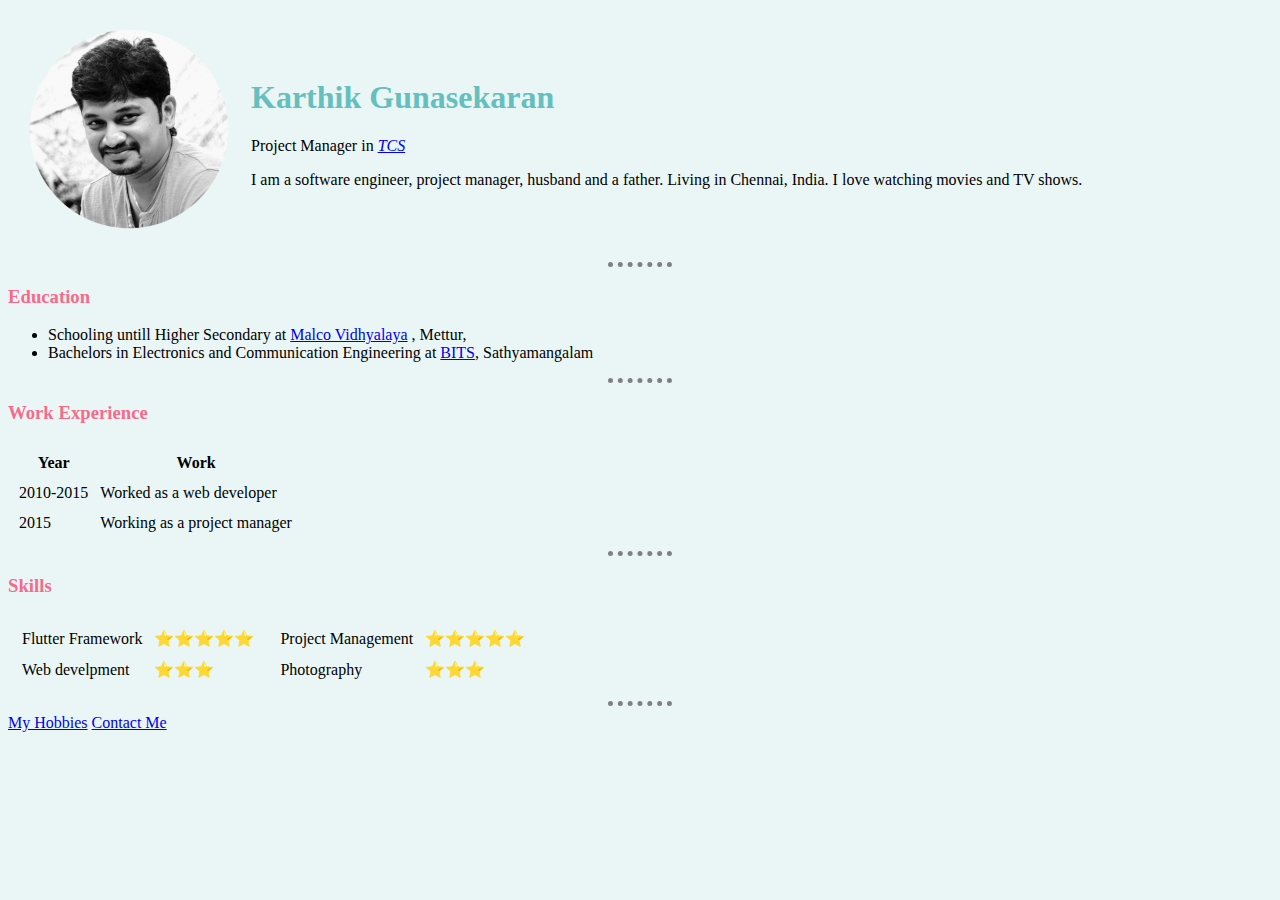
<file: index.html>
<!DOCTYPE html>
<html lang="en">
	<head>
		<meta charset="UTF-8" />
		<meta name="viewport" content="width=device-width, initial-scale=1.0" />
		<title>Karthik Personal Site</title>
		<link rel="stylesheet" href="css/styles.css" />
	</head>
	<body>
		<table cellspacing="20">
			<tr>
				<td>
					<img
						src="images/karthik.png"
						alt="Karthik Gunasekaran profile picture"
					/>
				</td>

				<td>
					<h1>Karthik Gunasekaran</h1>
					<p>
						Project Manager in <em> <a href="https://www.tcs.com/">TCS</a></em>
					</p>
					<p>
						I am a software engineer, project manager, husband and a father.
						Living in Chennai, India. I love watching movies and TV shows.
					</p>
				</td>
			</tr>
		</table>
		<hr />
		<h3>Education</h3>
		<ul>
			<li>
				Schooling untill Higher Secondary at
				<a
					href="https://malcoenergylimited.com/sustainability/community-relations/malco-vidyalaya/"
					>Malco Vidhyalaya</a
				>
				, Mettur,
			</li>
			<li>
				Bachelors in Electronics and Communication Engineering at
				<a href="https://www.bitsathy.ac.in/">BITS</a>, Sathyamangalam
			</li>
		</ul>
		<hr />
		<h3>Work Experience</h3>
		<table cellspacing="10">
			<thead>
				<tr>
					<th>Year</th>
					<th>Work</th>
				</tr>
			</thead>
			<tbody>
				<tr>
					<td>2010-2015</td>
					<td>Worked as a web developer</td>
				</tr>
				<tr>
					<td>2015</td>
					<td>Working as a project manager</td>
				</tr>
			</tbody>
		</table>
		<hr />
		<h3>Skills</h3>
		<table>
			<tr>
				<td>
					<table cellspacing="10">
						<tr>
							<td>Flutter Framework</td>
							<td>⭐⭐⭐⭐⭐</td>
						</tr>
						<tr>
							<td>Web develpment</td>
							<td>⭐⭐⭐</td>
						</tr>
					</table>
				</td>
				<td>
					<table cellspacing="10">
						<tr>
							<td>Project Management</td>
							<td>⭐⭐⭐⭐⭐</td>
						</tr>
						<tr>
							<td>Photography</td>
							<td>⭐⭐⭐</td>
						</tr>
					</table>
				</td>
			</tr>
		</table>

		<hr />
		<a href="hobbies.html">My Hobbies</a>
		<a href="contact.html">Contact Me</a>
	</body>
</html>
</file>
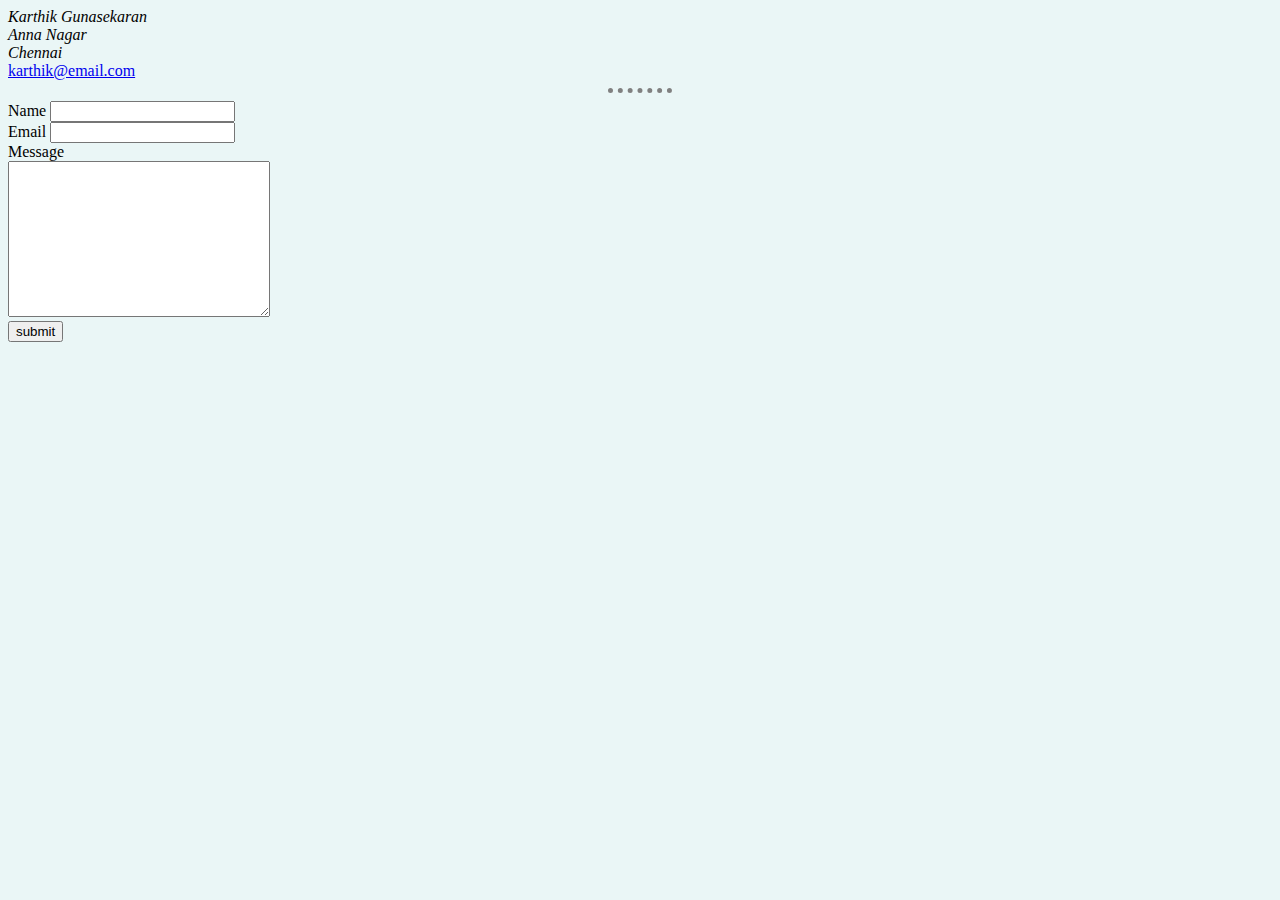
<file: contact.html>
<!DOCTYPE html>
<html lang="en">
	<head>
		<meta charset="UTF-8" />
		<meta name="viewport" content="width=device-width, initial-scale=1.0" />
		<title>Contact Me</title>
		<link rel="stylesheet" href="css/styles.css" />
	</head>
	<body>
		<address>Karthik Gunasekaran</address>
		<address>Anna Nagar</address>
		<address>Chennai</address>
		<a href="mailto:karthik@email.com">karthik@email.com</a>
		<hr />
		<form action="mailto:info@karthik.com" method="post" enctype="text/plain">
			<label for="">Name</label>
			<input type="text" name="Your Name" />
			<br />
			<label for="">Email</label>
			<input type="email" name="Your Email" id="" />
			<br />
			<label for="">Message</label><br />
			<textarea name="Your Message" id="" cols="30" rows="10"></textarea>
			<br />
			<input type="submit" value="submit" />
		</form>
	</body>
</html>
</file>
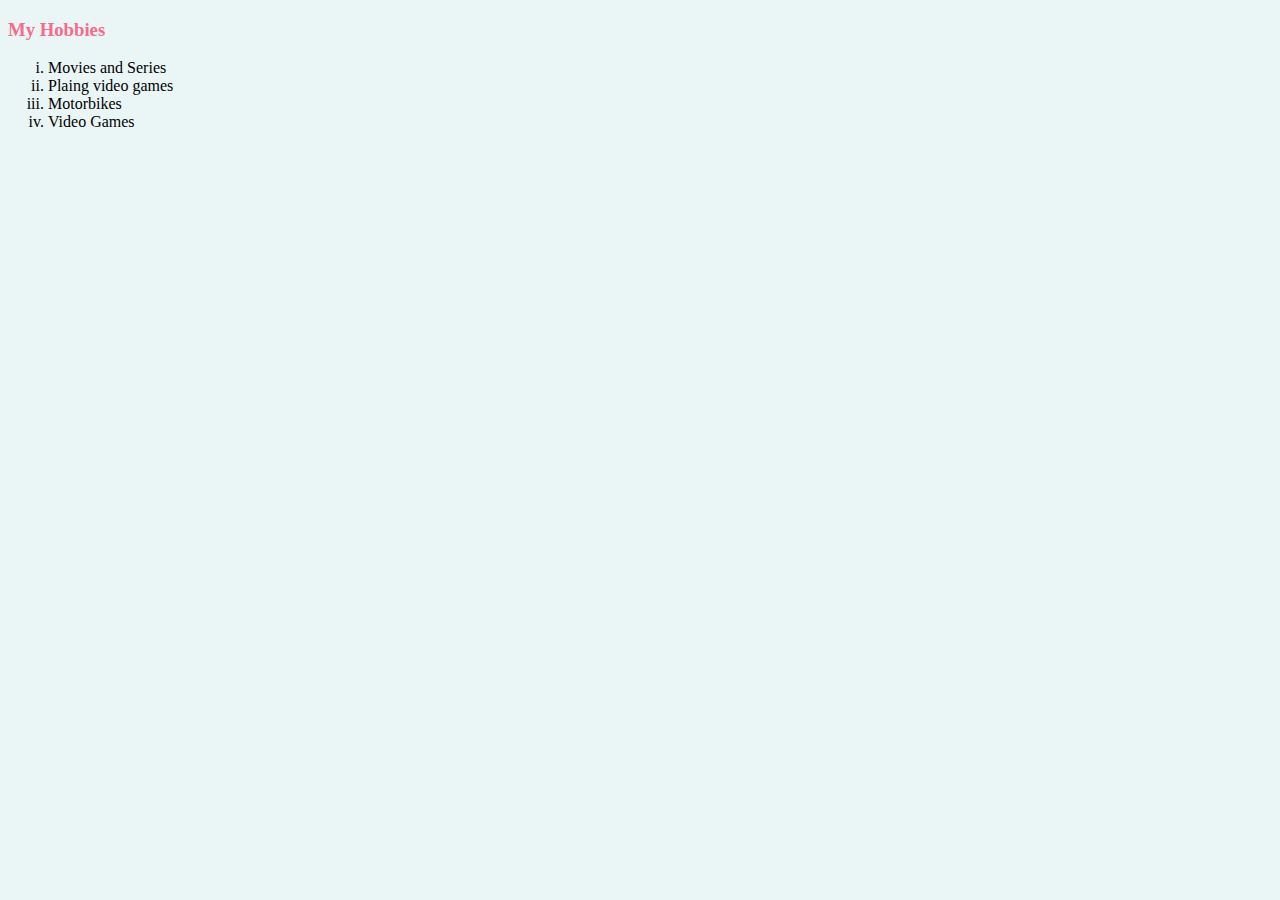
<file: hobbies.html>
<!DOCTYPE html>
<html lang="en">
	<head>
		<meta charset="UTF-8" />
		<meta name="viewport" content="width=device-width, initial-scale=1.0" />
		<title>Karthik's Hobbies</title>
		<link rel="stylesheet" href="css/styles.css" />
	</head>
	<body>
		<h3>My Hobbies</h3>
		<ol type="i">
			<li>Movies and Series</li>
			<li>Plaing video games</li>
			<li>Motorbikes</li>
			<li>Video Games</li>
		</ol>
	</body>
</html>
</file>
<file: css/styles.css>
body {
	background-color: #eaf6f6;
}
hr {
	border-style: none;
	border-top-style: dotted;
	border-color: gray;
	border-width: 5px;
	width: 5%;
}
h1 {
	color: #66bfbf;
}
h3 {
	color: #f76b8a;
}
</file>
